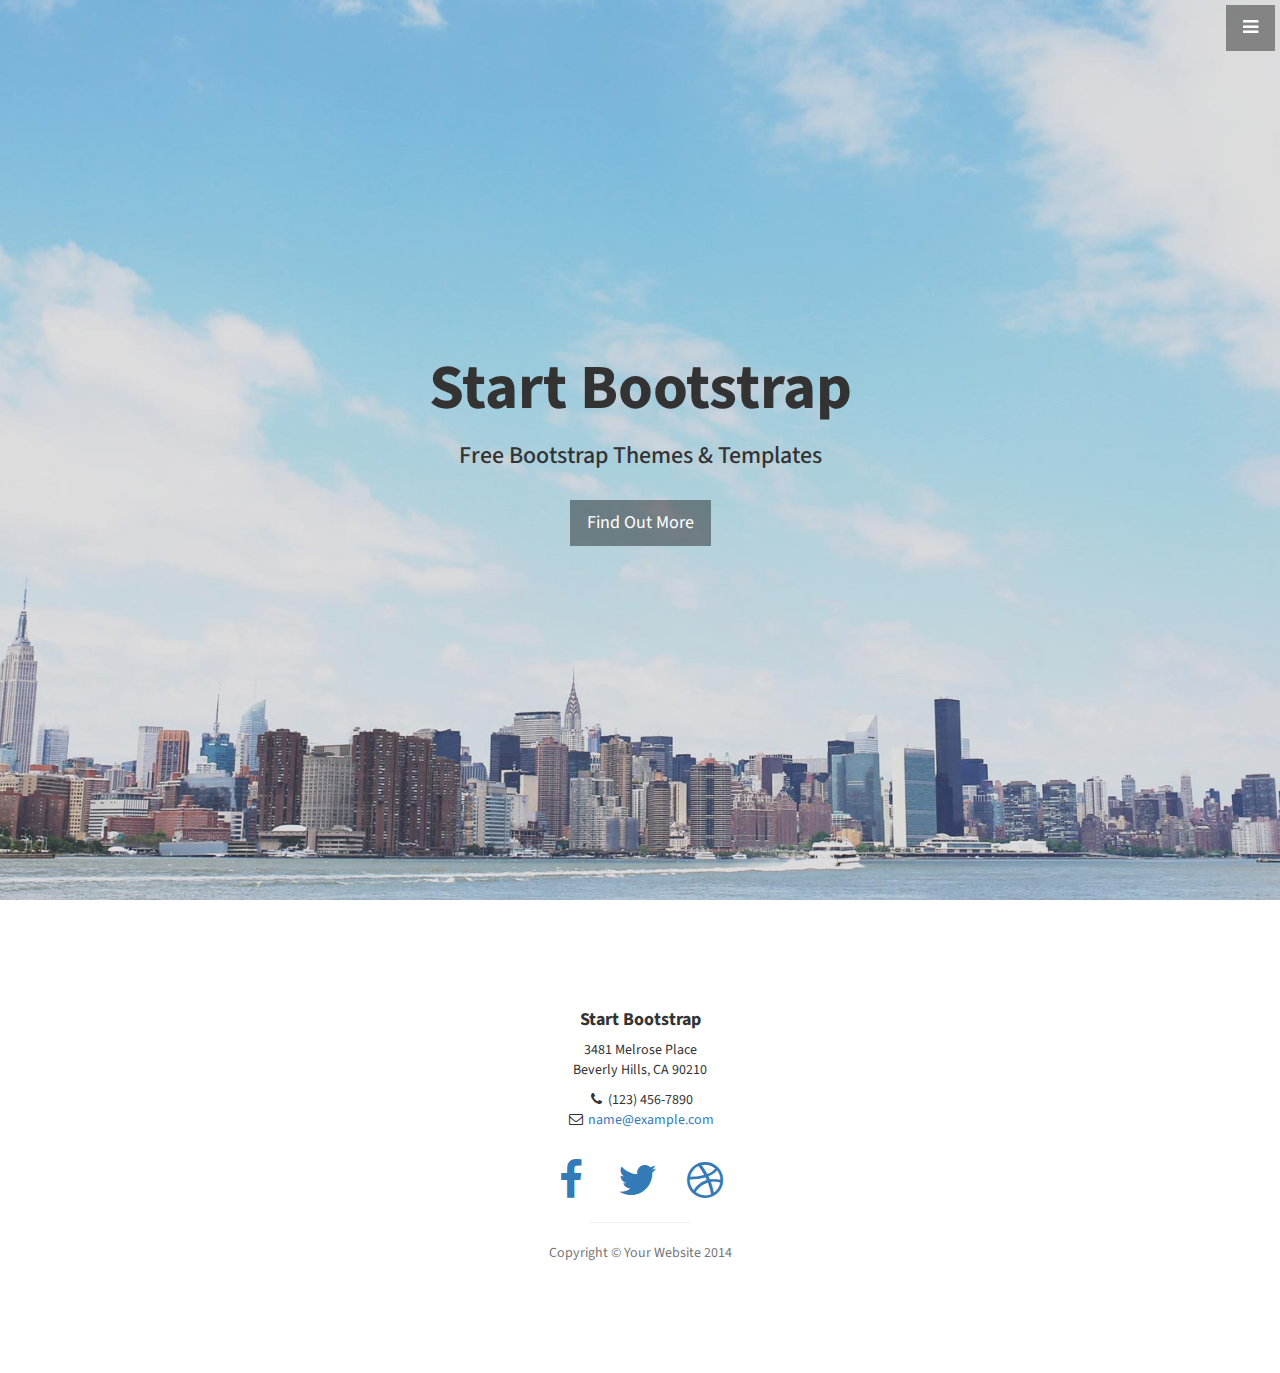
<file: client/index (2).html>
<!DOCTYPE html>
<html lang="en">

<head>

    <meta charset="utf-8">
    <meta http-equiv="X-UA-Compatible" content="IE=edge">
    <meta name="viewport" content="width=device-width, initial-scale=1">
    <meta name="description" content="">
    <meta name="author" content="">

    <title>Stylish Portfolio - Start Bootstrap Theme</title>

    <!-- Bootstrap Core CSS -->
    <link href="css/bootstrap.min.css" rel="stylesheet">

    <!-- Custom CSS -->
    <link href="css/stylish-portfolio.css" rel="stylesheet">

    <!-- Custom Fonts -->
    <link href="font-awesome/css/font-awesome.min.css" rel="stylesheet" type="text/css">
    <link href="http://fonts.googleapis.com/css?family=Source+Sans+Pro:300,400,700,300italic,400italic,700italic" rel="stylesheet" type="text/css">

    <!-- HTML5 Shim and Respond.js IE8 support of HTML5 elements and media queries -->
    <!-- WARNING: Respond.js doesn't work if you view the page via file:// -->
    <!--[if lt IE 9]>
        <script src="https://oss.maxcdn.com/libs/html5shiv/3.7.0/html5shiv.js"></script>
        <script src="https://oss.maxcdn.com/libs/respond.js/1.4.2/respond.min.js"></script>
    <![endif]-->

</head>

<body>

    <!-- Navigation -->
    <a id="menu-toggle" href="#" class="btn btn-dark btn-lg toggle"><i class="fa fa-bars"></i></a>
    <nav id="sidebar-wrapper">
        <ul class="sidebar-nav">
            <a id="menu-close" href="#" class="btn btn-light btn-lg pull-right toggle"><i class="fa fa-times"></i></a>
            <li class="sidebar-brand">
                <a href="#top"  onclick = $("#menu-close").click(); >Start Bootstrap</a>
            </li>
            <li>
                <a href="#top" onclick = $("#menu-close").click(); >Home</a>
            </li>
            <li>
                <a href="#about" onclick = $("#menu-close").click(); >About</a>
            </li>
            <li>
                <a href="#services" onclick = $("#menu-close").click(); >Services</a>
            </li>
            <li>
                <a href="#portfolio" onclick = $("#menu-close").click(); >Portfolio</a>
            </li>
            <li>
                <a href="#contact" onclick = $("#menu-close").click(); >Contact</a>
            </li>
        </ul>
    </nav>

    <!-- Header -->
    <header id="top" class="header">
        <div class="text-vertical-center">
            <h1>Start Bootstrap</h1>
            <h3>Free Bootstrap Themes &amp; Templates</h3>
            <br>
            <a href="#about" class="btn btn-dark btn-lg">Find Out More</a>
        </div>
    </header>

    <!-- Footer -->
    <footer>
        <div class="container">
            <div class="row">
                <div class="col-lg-10 col-lg-offset-1 text-center">
                    <h4><strong>Start Bootstrap</strong>
                    </h4>
                    <p>3481 Melrose Place<br>Beverly Hills, CA 90210</p>
                    <ul class="list-unstyled">
                        <li><i class="fa fa-phone fa-fw"></i> (123) 456-7890</li>
                        <li><i class="fa fa-envelope-o fa-fw"></i>  <a href="mailto:name@example.com">name@example.com</a>
                        </li>
                    </ul>
                    <br>
                    <ul class="list-inline">
                        <li>
                            <a href="#"><i class="fa fa-facebook fa-fw fa-3x"></i></a>
                        </li>
                        <li>
                            <a href="#"><i class="fa fa-twitter fa-fw fa-3x"></i></a>
                        </li>
                        <li>
                            <a href="#"><i class="fa fa-dribbble fa-fw fa-3x"></i></a>
                        </li>
                    </ul>
                    <hr class="small">
                    <p class="text-muted">Copyright &copy; Your Website 2014</p>
                </div>
            </div>
        </div>
    </footer>

    <!-- jQuery -->
    <script src="js/jquery.js"></script>

    <!-- Bootstrap Core JavaScript -->
    <script src="js/bootstrap.min.js"></script>

    <!-- Custom Theme JavaScript -->
    <script>
    // Closes the sidebar menu
    $("#menu-close").click(function(e) {
        e.preventDefault();
        $("#sidebar-wrapper").toggleClass("active");
    });

    // Opens the sidebar menu
    $("#menu-toggle").click(function(e) {
        e.preventDefault();
        $("#sidebar-wrapper").toggleClass("active");
    });

    // Scrolls to the selected menu item on the page
    $(function() {
        $('a[href*=#]:not([href=#])').click(function() {
            if (location.pathname.replace(/^\//, '') == this.pathname.replace(/^\//, '') || location.hostname == this.hostname) {

                var target = $(this.hash);
                target = target.length ? target : $('[name=' + this.hash.slice(1) + ']');
                if (target.length) {
                    $('html,body').animate({
                        scrollTop: target.offset().top
                    }, 1000);
                    return false;
                }
            }
        });
    });
    </script>

</body>

</html>
</file>
<file: client/css/stylish-portfolio.css>
/*!
 * Start Bootstrap - Stylish Portfolio Bootstrap Theme (http://startbootstrap.com)
 * Code licensed under the Apache License v2.0.
 * For details, see http://www.apache.org/licenses/LICENSE-2.0.
 */

/* Global Styles */

html,
body {
    width: 100%;
    height: 100%;
}

body {
    font-family: "Source Sans Pro","Helvetica Neue",Helvetica,Arial,sans-serif;
}

.text-vertical-center {
    display: table-cell;
    text-align: center;
    vertical-align: middle;
}

.text-vertical-center h1 {
    margin: 0;
    padding: 0;
    font-size: 4.5em;
    font-weight: 700;
}

/* Custom Button Styles */

.btn-dark {
    border-radius: 0;
    color: #fff;
    background-color: rgba(0,0,0,0.4);
}

.btn-dark:hover,
.btn-dark:focus,
.btn-dark:active {
    color: #fff;
    background-color: rgba(0,0,0,0.7);
}

.btn-light {
    border-radius: 0;
    color: #333;
    background-color: rgb(255,255,255);
}

.btn-light:hover,
.btn-light:focus,
.btn-light:active {
    color: #333;
    background-color: rgba(255,255,255,0.8);
}

/* Custom Horizontal Rule */

hr.small {
    max-width: 100px;
}

/* Side Menu */

#sidebar-wrapper {
    z-index: 1000;
    position: fixed;
    right: 0;
    width: 250px;
    height: 100%;
    margin-right: -250px;
    overflow-y: auto;
    background: #222;
    -webkit-transition: all 0.4s ease 0s;
    -moz-transition: all 0.4s ease 0s;
    -ms-transition: all 0.4s ease 0s;
    -o-transition: all 0.4s ease 0s;
    transition: all 0.4s ease 0s;
}

.sidebar-nav {
    position: absolute;
    top: 0;
    width: 250px;
    margin: 0;
    padding: 0;
    list-style: none;
}

.sidebar-nav li {
    text-indent: 20px;
    line-height: 40px;
}

.sidebar-nav li a {
    display: block;
    text-decoration: none;
    color: #999;
}

.sidebar-nav li a:hover {
    text-decoration: none;
    color: #fff;
    background: rgba(255,255,255,0.2);
}

.sidebar-nav li a:active,
.sidebar-nav li a:focus {
    text-decoration: none;
}

.sidebar-nav > .sidebar-brand {
    height: 55px;
    font-size: 18px;
    line-height: 55px;
}

.sidebar-nav > .sidebar-brand a {
    color: #999;
}

.sidebar-nav > .sidebar-brand a:hover {
    color: #fff;
    background: none;
}

#menu-toggle {
    z-index: 1;
    position: fixed;
    top: 0;
    right: 0;
}

#sidebar-wrapper.active {
    right: 250px;
    width: 250px;
    -webkit-transition: all 0.4s ease 0s;
    -moz-transition: all 0.4s ease 0s;
    -ms-transition: all 0.4s ease 0s;
    -o-transition: all 0.4s ease 0s;
    transition: all 0.4s ease 0s;
}

.toggle {
    margin: 5px 5px 0 0;
}

/* Header */

.header {
    display: table;
    position: relative;
    width: 100%;
    height: 100%;
    background: url(../img/bg.jpg) no-repeat center center scroll;
    -webkit-background-size: cover;
    -moz-background-size: cover;
    background-size: cover;
    -o-background-size: cover;
}

/* About */

.about {
    padding: 50px 0;
}

/* Services */

.services {
    padding: 50px 0;
}

.service-item {
    margin-bottom: 30px;
}

/* Callout */

.callout {
    display: table;
    width: 100%;
    height: 400px;
    color: #fff;
    background: url(../img/callout.jpg) no-repeat center center scroll;
    -webkit-background-size: cover;
    -moz-background-size: cover;
    background-size: cover;
    -o-background-size: cover;
}

/* Portfolio */

.portfolio {
    padding: 50px 0;
}

.portfolio-item {
    margin-bottom: 30px;
}

.img-portfolio {
    margin: 0 auto;
}

.img-portfolio:hover {
    opacity: 0.8;
}

/* Call to Action */

.call-to-action {
    padding: 50px 0;
}

.call-to-action .btn {
    margin: 10px;
}

/* Map */

.map {
    height: 500px;
}

@media(max-width:768px) {
    .map {
        height: 75%;
    }
}

/* Footer */

footer {
    padding: 100px 0;
}
</file>
